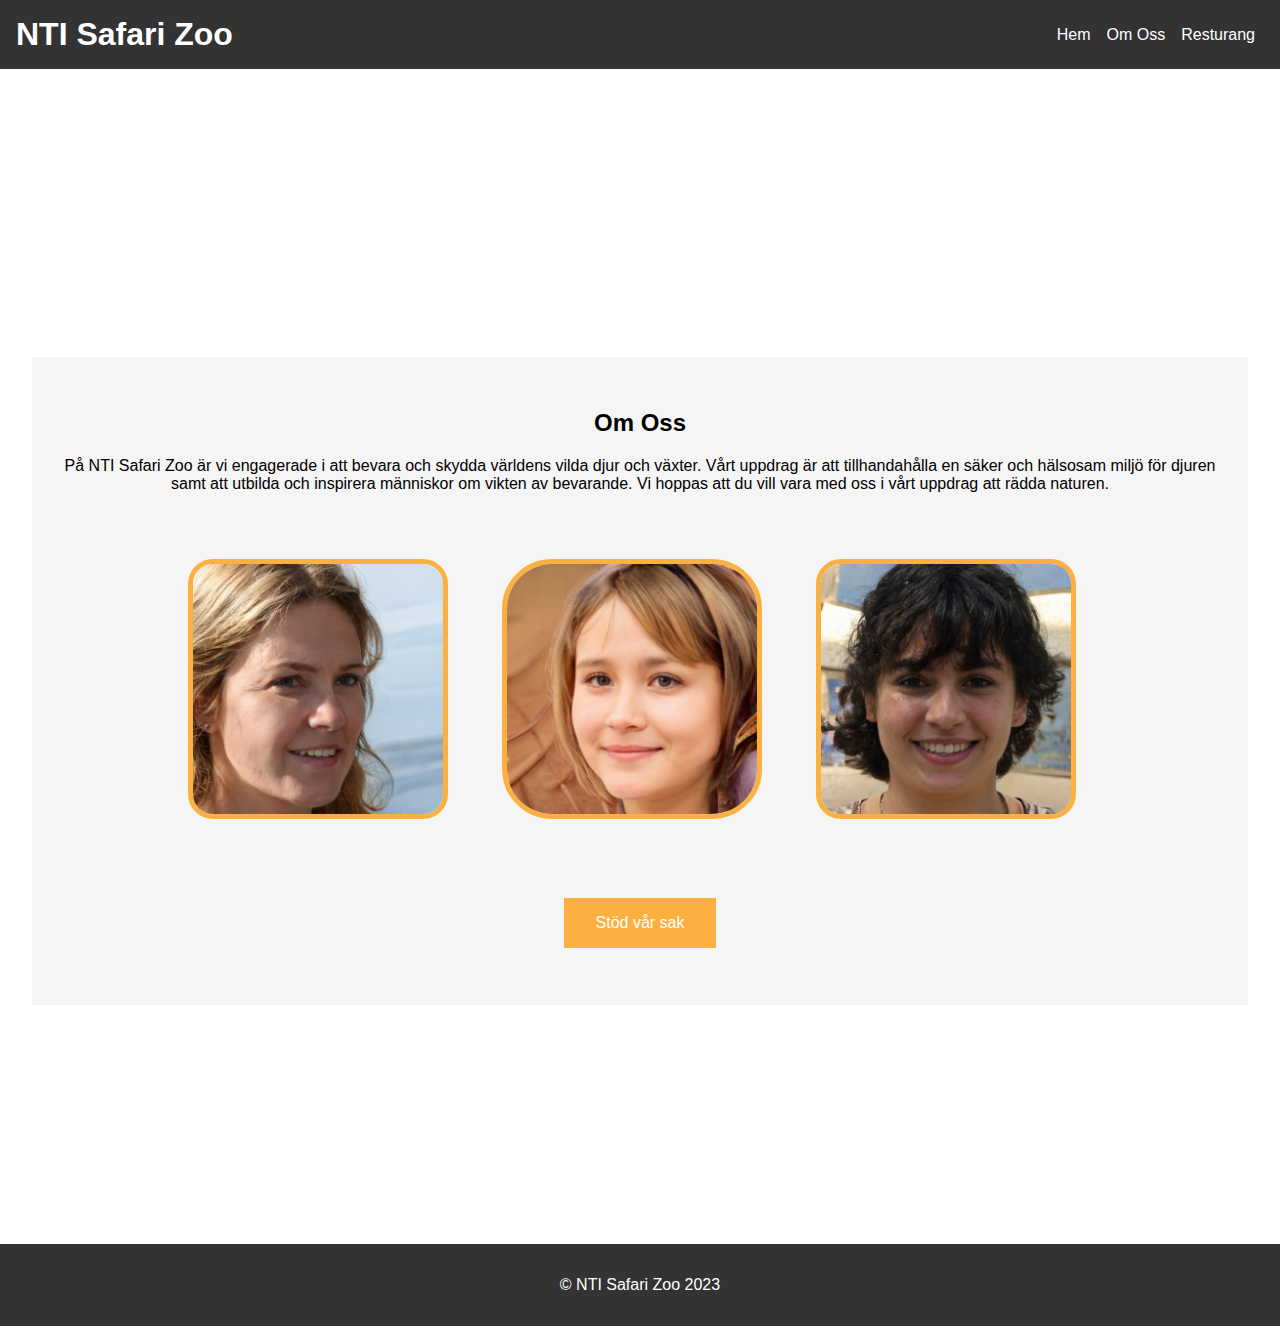
<file: omoss.html>
<!DOCTYPE html>
<html lang="en">
  <head>
    <meta charset="UTF-8">
    <meta name="viewport" content="width=device-width, initial-scale=1.0">
    <meta http-equiv="X-UA-Compatible" content="ie=edge">
    <title>NTI Safari Zoo</title>
    <link rel="stylesheet" href="css/style.css">
  </head>

  <body>

    <header>
      <div class="logo-container">
        <h1>NTI Safari Zoo</h1>
      </div>
      <nav>
        <a href="index.html">Hem</a>
        <a href="omoss.html">Om Oss</a>
        <a href="restaurang.html">Resturang</a>
      </nav>
    </header>

    <main>
      <section id="about-us">
        <h2>Om Oss</h2>
        <p>På NTI Safari Zoo är vi engagerade i att bevara och skydda världens vilda djur och växter. Vårt uppdrag är att tillhandahålla en säker och hälsosam miljö för djuren samt att utbilda och inspirera människor om vikten av bevarande. Vi hoppas att du vill vara med oss i vårt uppdrag att rädda naturen.</p>
        <div id="about-us-div">
          <img src="img/persons/amina.jpg" alt="Amina" id="amina">
          <img src="img/persons/beyonce.jpg" alt="Beyonce" id="beyonce">
          <img src="img/persons/bin.jpg" alt="Bin" id="bin">
        </div>
        <a href="#support" class="cta" id="stodoss">Stöd vår sak</a>
      </section>
    </main>

    <footer>
      <p>&copy; NTI Safari Zoo 2023</p>
    </footer>

  </body>

</html>
</file>
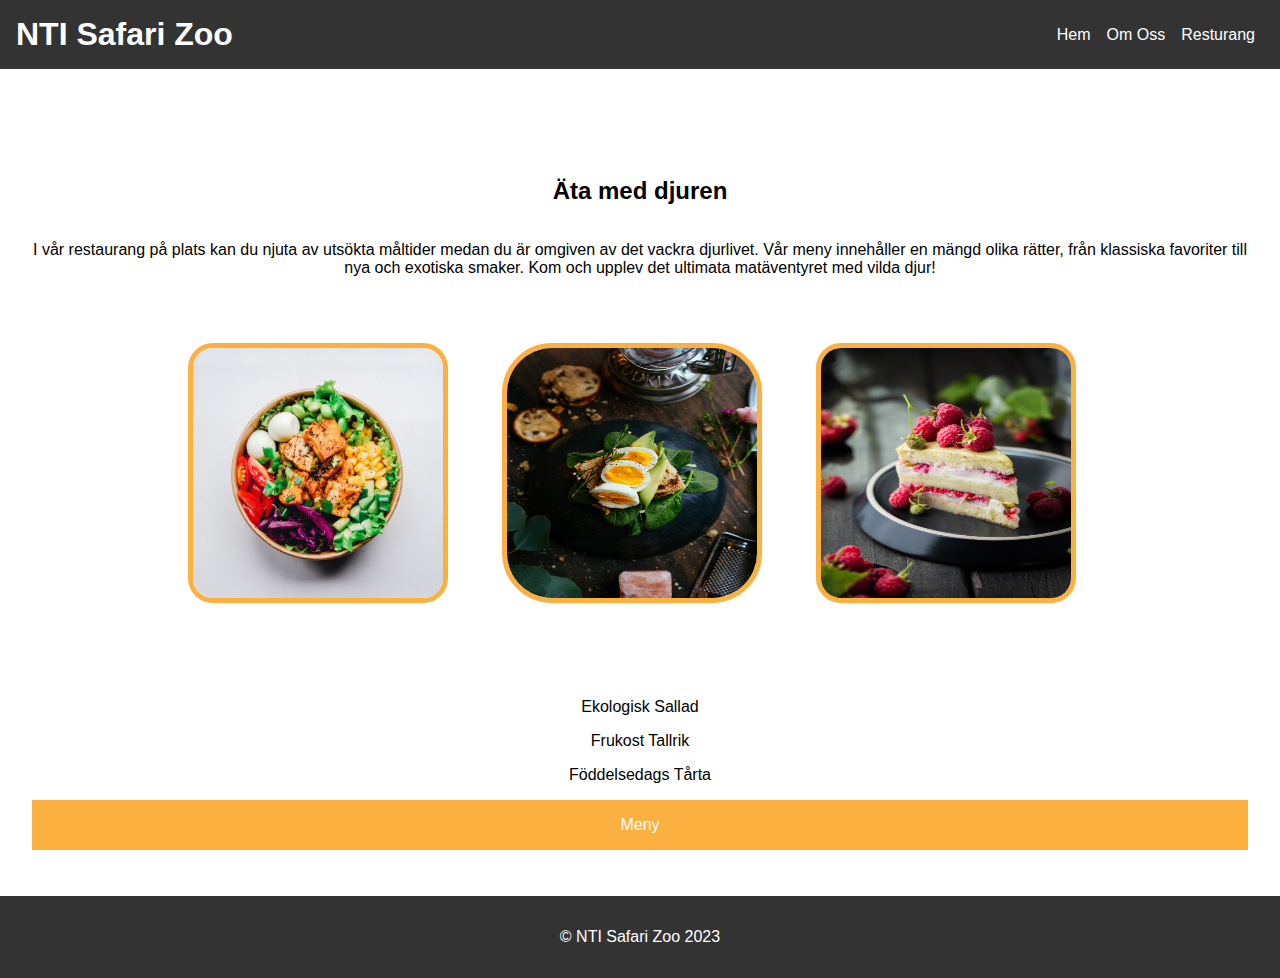
<file: restaurang.html>
<!DOCTYPE html>
<html lang="en">
  <head>
    <meta charset="UTF-8">
    <meta name="viewport" content="width=device-width, initial-scale=1.0">
    <meta http-equiv="X-UA-Compatible" content="ie=edge">
    <title>NTI Safari Zoo</title>
    <link rel="stylesheet" href="css/style.css">
  </head>

  <body>

    <header>
      <div class="logo-container">
        <h1>NTI Safari Zoo</h1>
      </div>
      <nav>
        <a href="index.html">Hem</a>
        <a href="omoss.html">Om Oss</a>
        <a href="restaurang.html">Resturang</a>
      </nav>
    </header>

    <main>
      <section id="restaurant">
        <h2>Äta med djuren</h2>
        <p>I vår restaurang på plats kan du njuta av utsökta måltider medan du är omgiven av det vackra djurlivet. Vår meny innehåller en mängd olika rätter, från klassiska favoriter till nya och exotiska smaker. Kom och upplev det ultimata matäventyret med vilda djur!</p>
        <div id="food-div">
          <img src="img/food/plate.jpg" alt="Plate" id="plate">
          <img src="img/food/egg sallad.jpg" alt="Egg Saled" id="egg-salad">
          <img src="img/food/cake.jpg" alt="Cake" id="cake">
        </div>
        <div id="mat">
          <p>Ekologisk Sallad</p>
          <p>Frukost Tallrik</p>
          <p>Föddelsedags Tårta</p>
        </div>
        <a href="#menu" class="cta">Meny</a>
      </section>
    </main>

    <footer>
      <p>&copy; NTI Safari Zoo 2023</p>
    </footer>

  </body>

</html>
</file>
<file: css/style.css>
body {
    font-family: Arial, sans-serif;
    margin: 0;
    padding: 0;
}

header {
    background-color: #333;
    color: #fff;
    display: flex;
    justify-content: space-between;
    padding: 1rem;
    position: fixed;
    top: 0;
    width: 100%;
    z-index: 1;
}

.logo-container {
    display: flex;
    align-items: center;
    margin-right: 1rem;
}

img {
    height: 50px;
    margin-right: 1rem;
}

h1 {
    margin: 0;
}

nav {
    display: flex;
    align-items: center;
    margin-right: 25px;
}

nav a {
    color: #fff;
    margin-right: 1rem;
    text-decoration: none;
}

main {
    margin-top: 125px;
    margin-bottom: 175px;
    padding: 2rem;
}

section {
    margin-bottom: 2rem;
}

.cta {
    margin-bottom: 25px;
    background-color: #fbb040;
    border: none;
    color: #fff;
    display: inline-block;
    padding: 1rem 2rem;
    text-decoration: none;
}

footer {
    background-color: #333;
    color: #fff;
    padding: 1rem;
    text-align: center;
}

#hero {
    background-size: cover;
    height: 500px;
    display: grid;
    justify-content: center;
    align-items: center;
    text-align: center;
}

#hero h2 {
    font-size: 3rem;
    margin-bottom: 1rem;
}

#hero p {
    font-size: 1.5rem;
    margin-bottom: 2rem;
}

#about-us {
    background-color: #f5f5f5;
    padding: 2rem;
    text-align: center;
    margin-top: 200px;
}

#restaurant {
    background-size: cover;
    height: 500px;
    display: grid;
    justify-content: center;
    align-items: center;
    text-align: center;
}

#panda {
    margin-bottom: 75px;
    margin-right: 50px;
    margin-top: 50px;
    height: 200px;
    width: 250px;
    border-radius: 25px;
    border: 5px solid #fbb040;
}

#flamingo {
    margin-bottom: 75px;
    margin-right: 50px;
    margin-top: 50px;
    height: 200px;
    width: 250px;
    border-radius: 50px;
    border: 5px solid #fbb040;
}

#lizard {
    margin-bottom: 75px;
    margin-top: 50px;
    height: 200px;
    width: 250px;
    border-radius: 25px;
    border: 5px solid #fbb040;
}

#amina {
    margin-bottom: 75px;
    margin-right: 50px;
    margin-top: 50px;
    height: 250px;
    width: 250px;
    border-radius: 25px;
    border: 5px solid #fbb040;
}

#beyonce {
    margin-bottom: 75px;
    margin-right: 50px;
    margin-top: 50px;
    height: 250px;
    width: 250px;
    border-radius: 50px;
    border: 5px solid #fbb040;
}

#bin {
    margin-bottom: 75px;
    margin-top: 50px;
    height: 250px;
    width: 250px;
    border-radius: 25px;
    border: 5px solid #fbb040;
}

#plate {
    margin-bottom: 75px;
    margin-right: 50px;
    margin-top: 50px;
    height: 250px;
    width: 250px;
    border-radius: 25px;
    border: 5px solid #fbb040;
}

#egg-salad {
    margin-bottom: 75px;
    margin-right: 50px;
    margin-top: 50px;
    height: 250px;
    width: 250px;
    border-radius: 50px;
    border: 5px solid #fbb040;
}

#cake {
    margin-bottom: 75px;
    margin-top: 50px;
    height: 250px;
    width: 250px;
    border-radius: 25px;
    border: 5px solid #fbb040;
}
</file>
